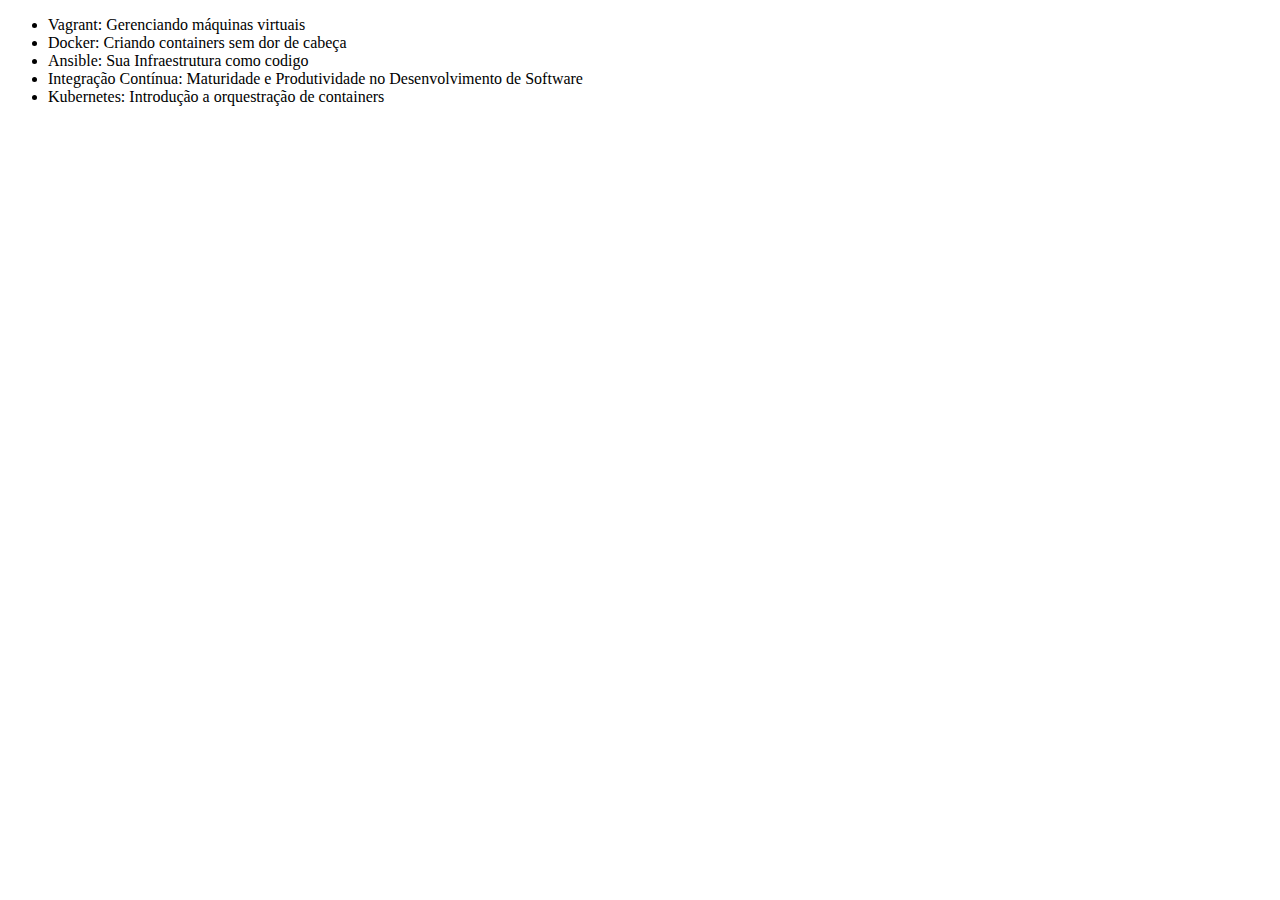
<file: index.html>
<!DOCTYPE html>
<html lang="en">
<head>
    <meta charset="UTF-8">
    <title>Lista de Cursos de DevOps da Alura</title>
</head>
<body>
    <ul>
        <li>Vagrant: Gerenciando máquinas virtuais</li>
        <li>Docker: Criando containers sem dor de cabeça</li>
        <li>Ansible: Sua Infraestrutura como codigo</li>
        <li>Integração Contínua: Maturidade e Produtividade no Desenvolvimento de Software</li>
        <li>Kubernetes: Introdução a orquestração de containers</li>
    </ul>
</body>
</html>
</file>
